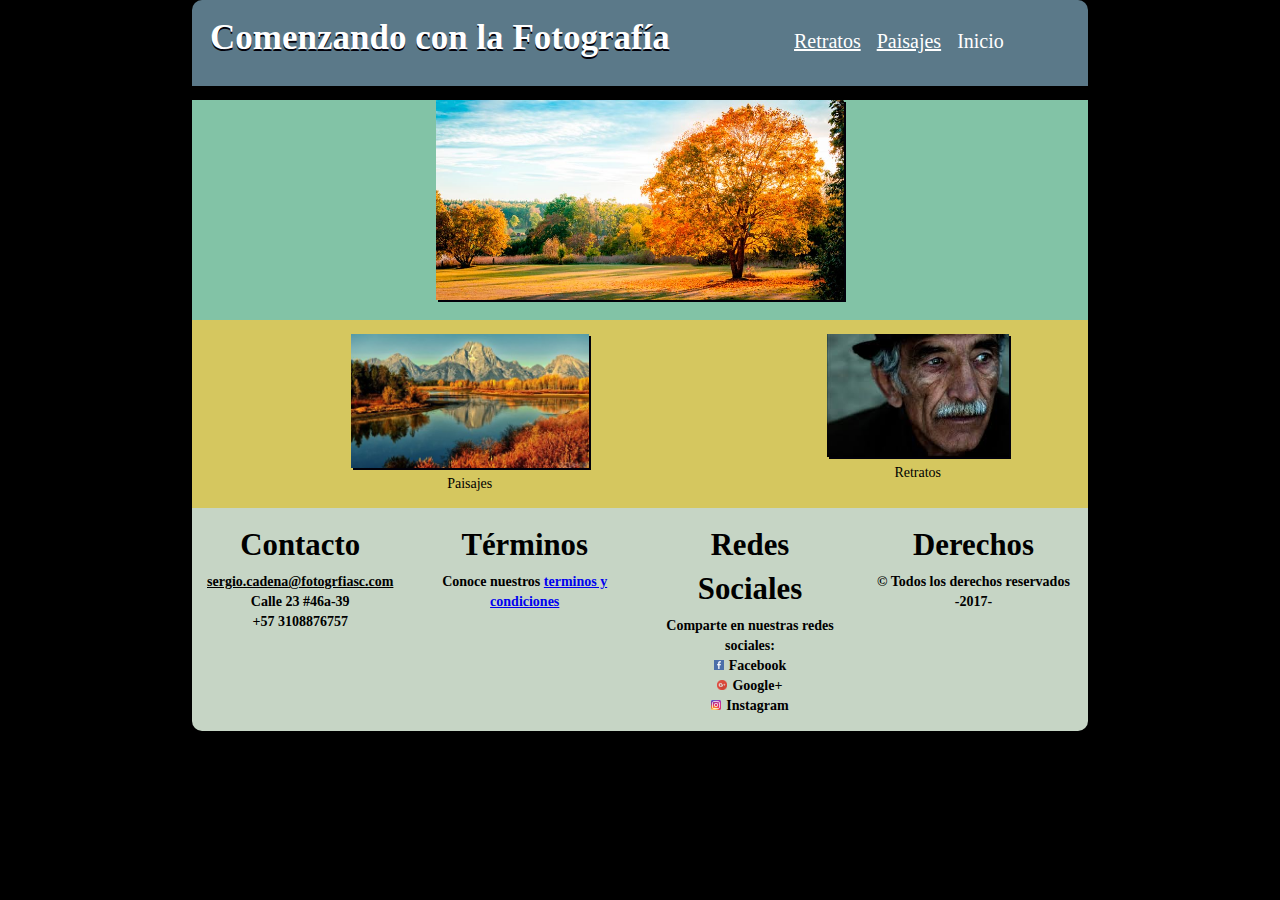
<file: index.html>
<!DOCTYPE html>
<html>
  <head>
    <meta charset="utf-8">
    <meta name="viewport" content="initial-scale=1.0, width:device-width,user-scalable=no">
    <title>Final de CSS</title>
    <link rel="stylesheet" href="css/estilos.css">
    <link rel="stylesheet" media="screen" href="https://fontlibrary.org/face/dancing" type="text/css"/>
    <style media="screen">
      #banner nav #inicio:link, #banner nav #inicio:visited {
        display: inline-block;
        height: 30px;
        padding: 3px 0.4em;
        text-decoration: none;
        color: #FFF;
    }
    </style>
  </head>
  <body>
    <!--Encabezado de la página-->
    <header id="banner">
    <nav>
    <!--Título de la página-->
    <h1>Comenzando con la <strong>Fotografía</strong></h1>
    <!-- Barra de menú -->
      <ul>
        <li><a href="index.html" id="inicio">Inicio</a></li>
        <li><a href="html/paisajes.html">Paisajes</a></li>
        <li><a href="html/retratos.html">Retratos</a></li>
      </ul>
    </nav>
  </header>
  <!-- Contenido de la página -->
  <div class="contenido">
  <!-- Primera imagen -->
    <section>
      <figure>
      <img src="img/principal.jpg" alt="principal">
      </figure>
    </section>
  <!-- Segunda  y Tercera imagen -->
    <section>
      <figure>
        <img src="img/paisaje.jpg" alt="paisaje">
        <figcaption>Paisajes</figcaption>
      </figure>
      <figure>
        <img src="img/retrato.jpg" alt="retrato">
        <figcaption>Retratos</figcaption>
      </figure>
    </section>
  </div>
  <!-- Pie de página -->
    <footer>
      <section id="contacto">
        <header>
          <h2 class="ache2">Contacto</h2>
        </header>
        <section>
          <h4 class="ache4">sergio.cadena@fotogrfiasc.com</h4>
          <h4 class="ache4">Calle 23 #46a-39</h4>
          <h4 class="ache4">+57 3108876757</h4>
        </section>
      </section>
      <section id="terminos">
        <header>
          <h2 class="ache2">Términos</h2>
        </header>
        <section>
          <h4 class="ache4">Conoce nuestros <a href="#">terminos y condiciones</a></h4>
        </section>
      </section>
      <section id="redes">
        <header>
          <h2 class="ache2">Redes Sociales</h2>
        </header>
        <section>
          <h4 class="ache4">Comparte en nuestras redes sociales:</h4>
          <h4 class="ache4"><img id="facebook" src="img/facebook-icon.png" alt="facebook">Facebook</h4>
          <h4 class="ache4"><img id="google" src="img/google-icon.png" alt="google">Google+</h4>
          <h4 class="ache4"><img id="instagram" src="img/instagram-icon.png" alt="instagram">Instagram</h4>
        </section>
      </section>
      <section id="derechos">
        <header>
          <h2 class="ache2">Derechos</h2>
        </header>
        <section>
          <h4 class="ache4">© Todos los derechos reservados -2017-</h4>
        </section>
      </section>
    </footer>
  </body>
</html>
</file>
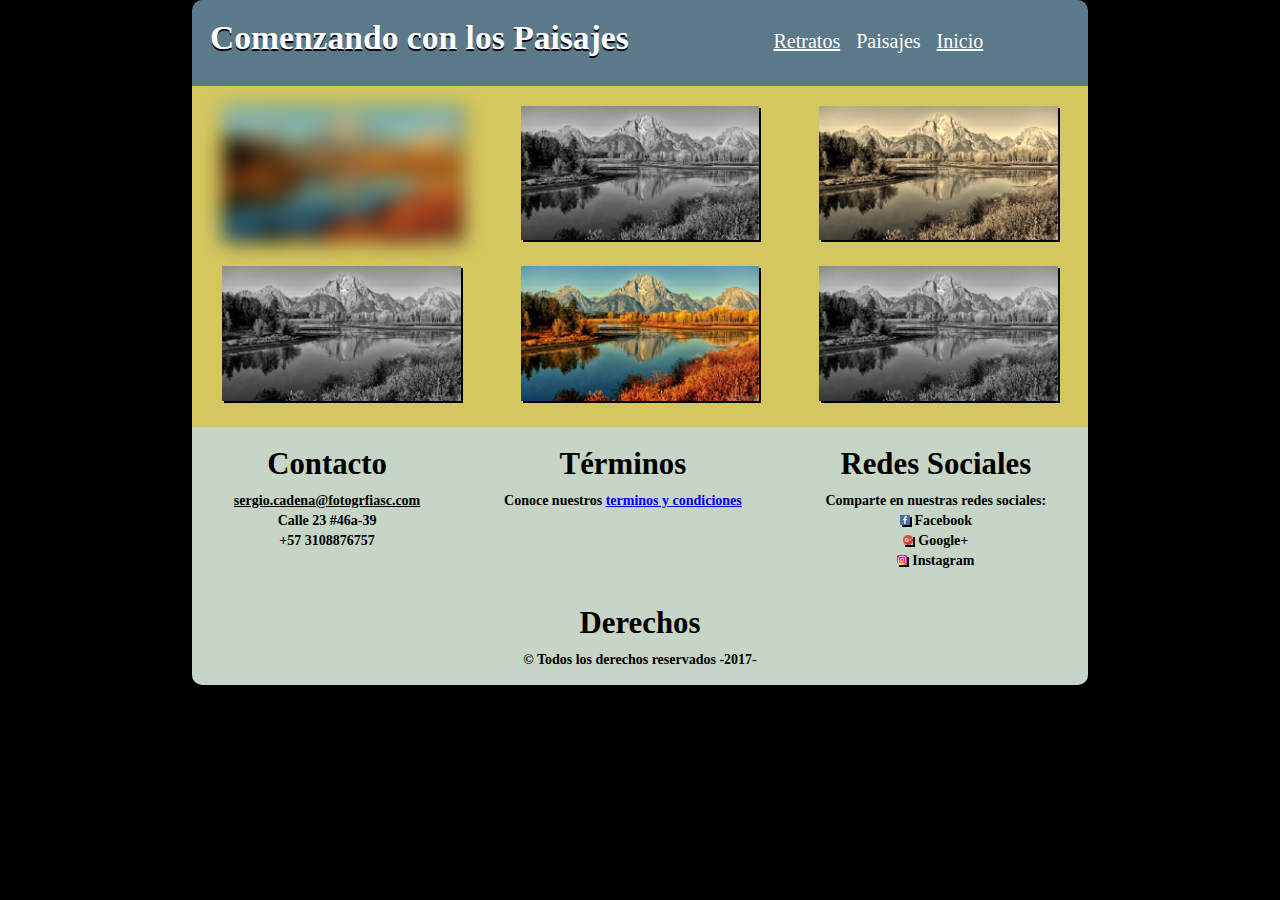
<file: html/paisajes.html>
<!DOCTYPE html>
<html>
  <head>
    <meta charset="utf-8">
    <meta name="viewport" content="initial-scale=1.0, width:device-width,user-scalable=no">
    <title>paisajes</title>
    <link rel="stylesheet" href="../css/estilos2.css">
    <link rel="stylesheet" media="screen" href="https://fontlibrary.org/face/dancing" type="text/css"/>
    <style media="screen">
      #banner nav #paisajes:link, #banner nav #paisajes:visited {
        display: inline-block;
        height: 30px;
        padding: 3px 0.4em;
        text-decoration: none;
        color: #FFF;
    }
    </style>
  </head>
  <body>
    <!--Encabezado de la página-->
    <header id="banner">
    <nav>
    <!--Título de la página-->
    <h1>Comenzando con los <strong>Paisajes</strong></h1>
    <!-- Barra de menú -->
      <ul>
        <li><a href="../index.html">Inicio</a></li>
        <li><a href="paisajes.html" id="paisajes">Paisajes</a></li>
        <li><a href="retratos.html">Retratos</a></li>
      </ul>
    </nav>
  </header>
  <!-- Contenido de la página -->
  <div class="galeria">
  <!-- Imagenes de paisajes -->
    <section id="columna1">
      <img src="../img/paisaje.jpg" alt="paisajes">
      <img src="../img/paisaje.jpg" alt="paisajes">
    </section>
    <section id="columna2">
      <img src="../img/paisaje.jpg" alt="paisajes">
      <img src="../img/paisaje.jpg" alt="paisajes">
    </section>
    <section id="columna3">
      <img src="../img/paisaje.jpg" alt="paisajes">
      <img src="../img/paisaje.jpg" alt="paisajes">
    </section>
  </div>
  <!-- Pie de página -->
    <footer>
      <section id="contacto">
        <header>
          <h2 class="ache2">Contacto</h2>
        </header>
        <section>
          <h4 class="ache4">sergio.cadena@fotogrfiasc.com</h4>
          <h4 class="ache4">Calle 23 #46a-39</h4>
          <h4 class="ache4">+57 3108876757</h4>
        </section>
      </section>
      <section id="terminos">
        <header>
          <h2 class="ache2">Términos</h2>
        </header>
        <section>
          <h4 class="ache4">Conoce nuestros <a href="#">terminos y condiciones</a></h4>
        </section>
      </section>
      <section id="redes">
        <header>
          <h2 class="ache2">Redes Sociales</h2>
        </header>
        <section>
          <h4 class="ache4">Comparte en nuestras redes sociales:</h4>
          <h4 class="ache4"><img id="facebook" src="../img/facebook-icon.png" alt="facebook">Facebook</h4>
          <h4 class="ache4"><img id="google" src="../img/google-icon.png" alt="google">Google+</h4>
          <h4 class="ache4"><img id="instagram" src="../img/instagram-icon.png" alt="instagram">Instagram</h4>
        </section>
      </section>
      <section id="derechos">
        <header>
          <h2 class="ache2">Derechos</h2>
        </header>
        <section>
          <h4 class="ache4">© Todos los derechos reservados -2017-</h4>
        </section>
      </section>
    </footer>
  </body>
</html>
</file>
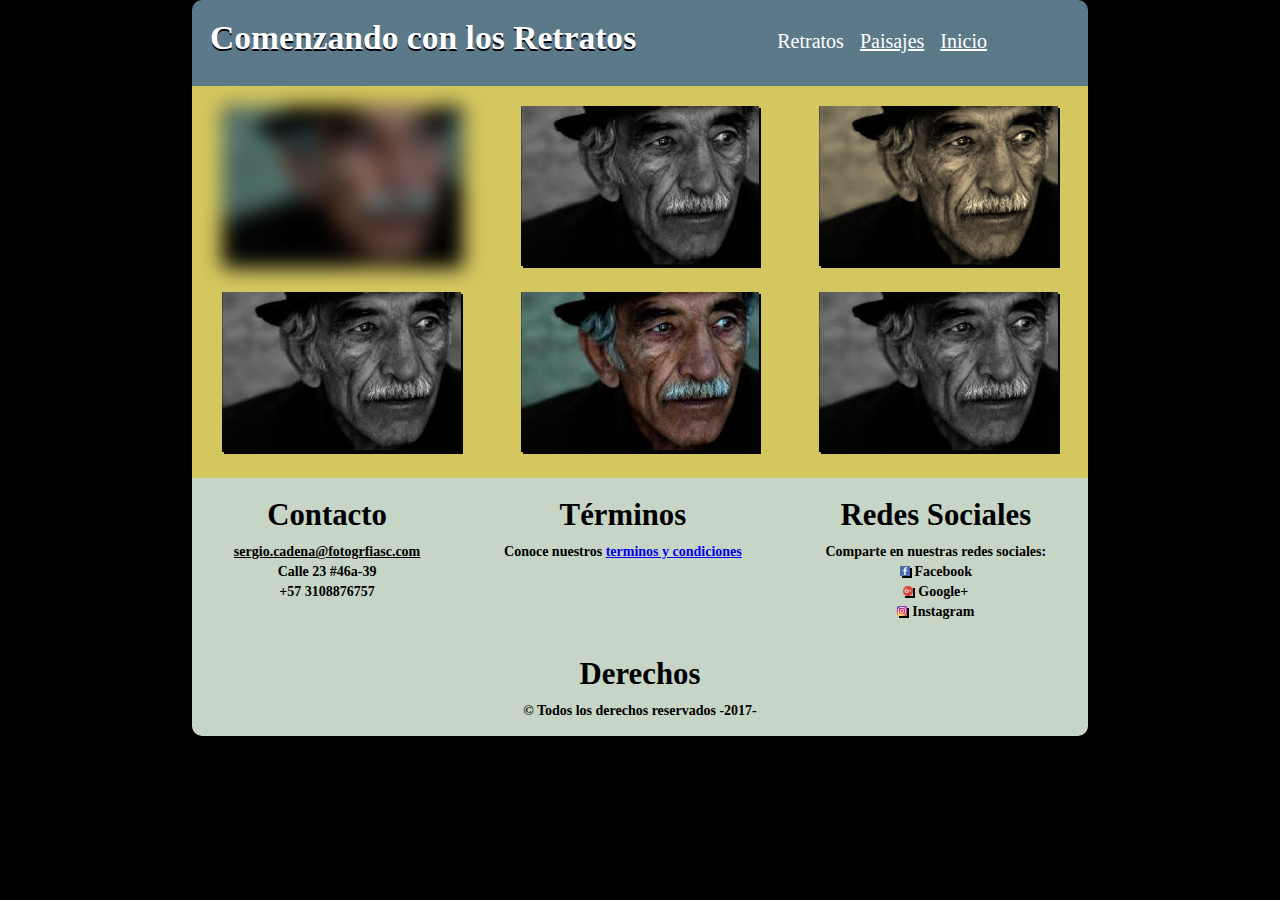
<file: html/retratos.html>
<!DOCTYPE html>
<html>
  <head>
    <meta charset="utf-8">
    <meta name="viewport" content="initial-scale=1.0, width:device-width,user-scalable=no">
    <title>paisajes</title>
    <link rel="stylesheet" href="../css/estilos2.css">
    <link rel="stylesheet" media="screen" href="https://fontlibrary.org/face/dancing" type="text/css"/>
    <style media="screen">
      #banner nav #retratos:link, #banner nav #retratos:visited {
        display: inline-block;
        height: 30px;
        padding: 3px 0.4em;
        text-decoration: none;
        color: #FFF;
    }
    </style>
  </head>
  <body>
    <!--Encabezado de la página-->
    <header id="banner">
    <nav>
    <!--Título de la página-->
    <h1>Comenzando con los <strong>Retratos</strong></h1>
    <!-- Barra de menú -->
      <ul>
        <li><a href="../index.html">Inicio</a></li>
        <li><a href="paisajes.html">Paisajes</a></li>
        <li><a href="retratos.html" id="retratos">Retratos</a></li>
      </ul>
    </nav>
  </header>
  <!-- Contenido de la página -->
  <div class="galeria">
  <!-- Imagenes de retratos -->
    <section id="columna1">
      <img src="../img/retrato.jpg" alt="retratos">
      <img src="../img/retrato.jpg" alt="retratos">
    </section>
    <section id="columna2">
      <img src="../img/retrato.jpg" alt="retratos">
      <img src="../img/retrato.jpg" alt="retratos">
    </section>
    <section id="columna3">
      <img src="../img/retrato.jpg" alt="retratos">
      <img src="../img/retrato.jpg" alt="retratos">
    </section>
  </div>
  <!-- Pie de página -->
    <footer>
      <section id="contacto">
        <header>
          <h2 class="ache2">Contacto</h2>
        </header>
        <section>
          <h4 class="ache4">sergio.cadena@fotogrfiasc.com</h4>
          <h4 class="ache4">Calle 23 #46a-39</h4>
          <h4 class="ache4">+57 3108876757</h4>
        </section>
      </section>
      <section id="terminos">
        <header>
          <h2 class="ache2">Términos</h2>
        </header>
        <section>
          <h4 class="ache4">Conoce nuestros <a href="#">terminos y condiciones</a></h4>
        </section>
      </section>
      <section id="redes">
        <header>
          <h2 class="ache2">Redes Sociales</h2>
        </header>
        <section>
          <h4 class="ache4">Comparte en nuestras redes sociales:</h4>
          <h4 class="ache4"><img id="facebook" src="../img/facebook-icon.png" alt="facebook">Facebook</h4>
          <h4 class="ache4"><img id="google" src="../img/google-icon.png" alt="google">Google+</h4>
          <h4 class="ache4"><img id="instagram" src="../img/instagram-icon.png" alt="instagram">Instagram</h4>
        </section>
      </section>
      <section id="derechos">
        <header>
          <h2 class="ache2">Derechos</h2>
        </header>
        <section>
          <h4 class="ache4">© Todos los derechos reservados -2017-</h4>
        </section>
      </section>
    </footer>
  </body>
</html>
</file>
<file: css/estilos.css>
body {
		font-size: 87.5%;
		font-family: "DancingScriptRegular";
		line-height: 1.429;
		margin: 0;
		padding: 0;
		text-align: left;
		background: #000000;
		height: 100%;
}
h1{font-size: 2.5em;}
h2{font-size: 2.2em;}
#banner{margin: 0 auto 0 auto; padding: 0;animation: header 1s;}
@-webkit-keyframes header{
  0%{margin-top: 150%;}
  60%{margin-top: -5%;}
  100%{margin-top: 0%;}
}
#banner nav {
  line-height: 50px;
  margin: 0 auto 0 auto;
  padding: 0;
  text-align: center;
  border-radius: 10px 10px 0px 0px;
  width: 70%;
  background:  #5b7989;
	display: flex;
	flex-flow: row wrap;

}
#banner nav h1{float: left; display: inline; margin-top: 13px; margin-left: 18px; color: #FFFFFF; text-shadow: 0px 2px 0px #02010a;}
#banner nav ul {list-style: none; margin:0 auto;}
#banner nav li {float: right; display: inline; margin-top: 13px;}
#banner nav a{font-size: 20px;}
#banner nav a:link, #banner nav a:visited {
  display: inline-block;
  height: 30px;
  padding: 3px 0.4em;
  text-decoration: underline;
  color: #FFF;
}
#banner nav a:hover, #banner nav a:active{
  text-shadow: none !important;
  background: hsla(200, 60%, 50%, 0.65);
  border-radius: 5px 15px;
}
.contenido{
  text-align: center;
  width: 70%;
  margin: 0 auto 0 auto;
  padding: 0;
	background:  #82c3a6;
}
.contenido section:first-child{
  background:  #82c3a6;
	height: 100%;
}
.contenido section:first-child figure img{
	width: 50%;
	box-shadow: 2px 2px 0 #02010a;
-webkit-box-shadow: 2px 2px 0 #02010a;
-moz-box-shadow: 2px 2px 0 #02010a;
}
.contenido section:last-child{
  background: #d5c75f;
  border: 1px;
  display: flex;
}

.contenido section:last-child figure:first-child img{
  width: 50%;
  border: 2px;
	box-shadow: 2px 2px 0 #02010a;
-webkit-box-shadow: 2px 2px 0 #02010a;
-moz-box-shadow: 2px 2px 0 #02010a;
  transition-property: rotate(0deg);
  transition-duration: 1s;
}

.contenido section:last-child figure:first-child img:hover{
transform: rotate(10deg);
}

.contenido section:last-child figure:last-child img{
  width: 70%;
  border: 2px;
	box-shadow: 2px 2px 0 #02010a;
-webkit-box-shadow: 2px 2px 0 #02010a;
-moz-box-shadow: 2px 2px 0 #02010a;
  transition-property: translate(0px, 0px);
  transition-duration: 1s;
}
.contenido section:last-child figure:last-child img:hover{
  transform: translate(20px, -5px);
}

.ache4{
	margin-top: 0;
	margin-bottom: 0;
}
.ache2{
	margin-top: 0;
	margin-bottom: 5px;
}
footer{
  background: #C6d5c5;
  border-radius: 0px 0px 10px 10px;
  display: flex;
  flex-flow: row nowrap;
  width: 70%;
  margin: 0 auto 0 auto;
  padding: 0px;
}
footer #contacto{order: 1; flex-grow: 1; margin: 15px; text-align: center;}

footer #terminos{order: 2; flex-grow: 1;margin: 15px; text-align: center;}

footer #redes{order: 3; flex-grow: 1;margin: 15px; padding-right: 0; text-align: center;}


footer #derechos{order: 4; flex-grow: 1;margin: 15px; text-align: center;}
footer #contacto section h4:first-child{text-decoration: underline;}
#facebook{width: 10px; margin-right: 5px;}
#google{width: 10px; margin-right: 5px;}
#instagram{width: 10px; margin-right: 5px;}

@media screen (min-width: 900px) {
	#banner nav h1{width: 40%;}
	#banner nav ul {width: 60%;}

	.contenido section:last-child{flex-flow:row nowrap;}
		.contenido section:last-child figure:first-child{
	  	order: 1;
			flex-basis: 50%;
	  	width: 50%;
		}
		.contenido section:last-child figure:last-child img{
		  width: 70%;}
		.contenido section:last-child figure:last-child{
	  	order: 2;
			flex-basis: 50%;
	  	width: 50%;
		}

	footer #contacto{order: 1;}
	footer #terminos{order: 2;}
	footer #redes{order: 3;}
	footer #derechos{order: 4;}
}
@media all and (max-width: 900px){
	#banner nav h1{order: 1; width: 100%;}
	#banner nav ul {order: 2;  width: 100%;}
	#banner nav li {float:none;}

	.contenido section:last-child{flex-flow: row wrap;}
		.contenido section:last-child figure:first-child{
			order: 1;
			width: 100%;
		}
		.contenido section:last-child figure:last-child img{
		  width: 50%;}
		.contenido section:last-child figure:last-child{
			order: 2;
			width: 100%;
		}
	footer{flex-flow: row wrap;}
		footer #contacto{order: 1; width: 100%;}
		footer #terminos{order: 2; width: 100%;}
		footer #redes{order: 3; width: 100%;}
		footer #derechos{order: 4; width: 100%;}
}
</file>
<file: css/estilos2.css>
body {
		font-size: 87.5%;
		font-family: "DancingScriptRegular";
		line-height: 1.429;
		margin: 0;
		padding: 0;
		text-align: left;
		background: #000000;
		height: 100%;
}
h1{font-size: 2.4em;}
h2{font-size: 2.2em;}
img{
  box-shadow: 2px 2px 0 #02010a;
-webkit-box-shadow: 2px 2px 0 #02010a;
-moz-box-shadow: 2px 2px 0 #02010a;
	transition-property:  scale(1,1);
	transition-duration: 1s;
}
img:hover{
	transform: scale(1.2, 1.2);
}

#banner{margin: 0 auto 0 auto; padding: 0;}
#banner nav {
  line-height: 50px;
  margin: 0 auto 0 auto;
  padding: 0;
  text-align: center;
  border-radius: 10px 10px 0px 0px;
  width: 70%;
  background:  #5b7989;
	display: flex;
	flex-flow: row wrap;
	}
#banner nav h1{float: left; display: inline; margin-top: 13px; margin-left: 18px; color: #FFFFFF; text-shadow: 0px 2px 0px #02010a;}
#banner nav ul {list-style: none; margin: 0 auto;}
#banner nav li {float: right; display: inline; margin-top: 13px;}
#banner nav a{font-size: 20px;}
#banner nav a:link, #banner nav a:visited {
  display: inline-block;
  height: 30px;
  padding: 3px 0.4em;
  text-decoration: underline;
  color: #FFF;
}
#banner nav a:hover, #banner nav a:active{
  text-shadow: none !important;
  background: hsla(200, 60%, 50%, 0.65);
  border-radius: 5px 15px;
}

.galeria{
  text-align: center;
  width: 70%;
  margin: 0 auto 0 auto;
  padding: 0;
  display: flex;
  background: #d5c75f;
}
.galeria #columna1{order: 1; flex-grow: 1; margin: 20px auto 20px auto;}
.galeria #columna1 img:first-child{margin-bottom: 20px; -webkit-filter:blur(10px); filter:blur(10px); width: 80%;}
.galeria #columna1 img:last-child{-webkit-filter:grayscale(100%); filter:grayscale(100%); width: 80%;}
.galeria #columna2{order: 2; flex-grow: 1; margin: 20px auto 20px auto;}
.galeria #columna2 img:first-child{margin-bottom: 20px; -webkit-filter:grayscale(100%); filter:grayscale(100%); width: 80%;}
.galeria #columna2 img:last-child{width: 80%;}
.galeria #columna3{order: 3; flex-grow: 1; margin: 20px auto 20px auto;}
.galeria #columna3 img:first-child{margin-bottom: 20px; -webkit-filter:sepia(90%); filter:sepia(90%); width: 80%;}
.galeria #columna3 img:last-child{-webkit-filter:grayscale(100%); filter:grayscale(100%); width: 80%;}


.ache4{
	margin-top: 0;
	margin-bottom: 0;
}
.ache2{
	margin-top: 0;
	margin-bottom: 5px;
}
footer{
  background: #C6d5c5;
  border-radius: 0px 0px 10px 10px;
  display: flex;
  flex-flow: row wrap;
  width: 70%;
  margin: 0 auto 0 auto;
  padding: 0px;
}
footer #contacto{order: 1; flex-grow: 1; margin: 15px; text-align: center;}

footer #terminos{order: 2; flex-grow: 1;margin: 15px; text-align: center;}

footer #redes{order: 3; flex-grow: 1;margin: 15px; padding-right: 0; text-align: center;}


footer #derechos{order: 4; flex-grow: 1;margin: 15px; text-align: center;}
footer #contacto section h4:first-child{text-decoration: underline;}
#facebook{width: 10px; margin-right: 5px;}
#google{width: 10px; margin-right: 5px;}
#instagram{width: 10px; margin-right: 5px;}

@media screen (min-width: 900px) {
	#banner nav h1{width: 40%;}
	#banner nav ul {width: 60%;}

	.galeria{	flex-flow: row nowrap;}
		.galeria #columna1{order: 1;}
		.galeria #columna1{order: 2;}
		.galeria #columna1{order: 3;}

	footer #contacto{order: 1; }
	footer #terminos{order: 2; }
	footer #redes{order: 3; }
	footer #derechos{order: 4; }
}
@media (max-width: 900px){
	#banner nav h1{order: 1; width: 100%;}
	#banner nav ul {order: 2;  width: 100%;}
	#banner nav li {float:inherit;}

	.galeria{	flex-flow: row wrap;}
		.galeria #columna1{order: 1; width: 100%;}
		.galeria #columna2{order: 2; width: 100%;}
		.galeria #columna3{order: 3; width: 100%;}

	footer #contacto{order: 1; width: 100%;}
	footer #terminos{order: 2; width: 100%;}
	footer #redes{order: 3; width: 100%;}
	footer #derechos{order: 4; width: 100%;}
}
</file>
